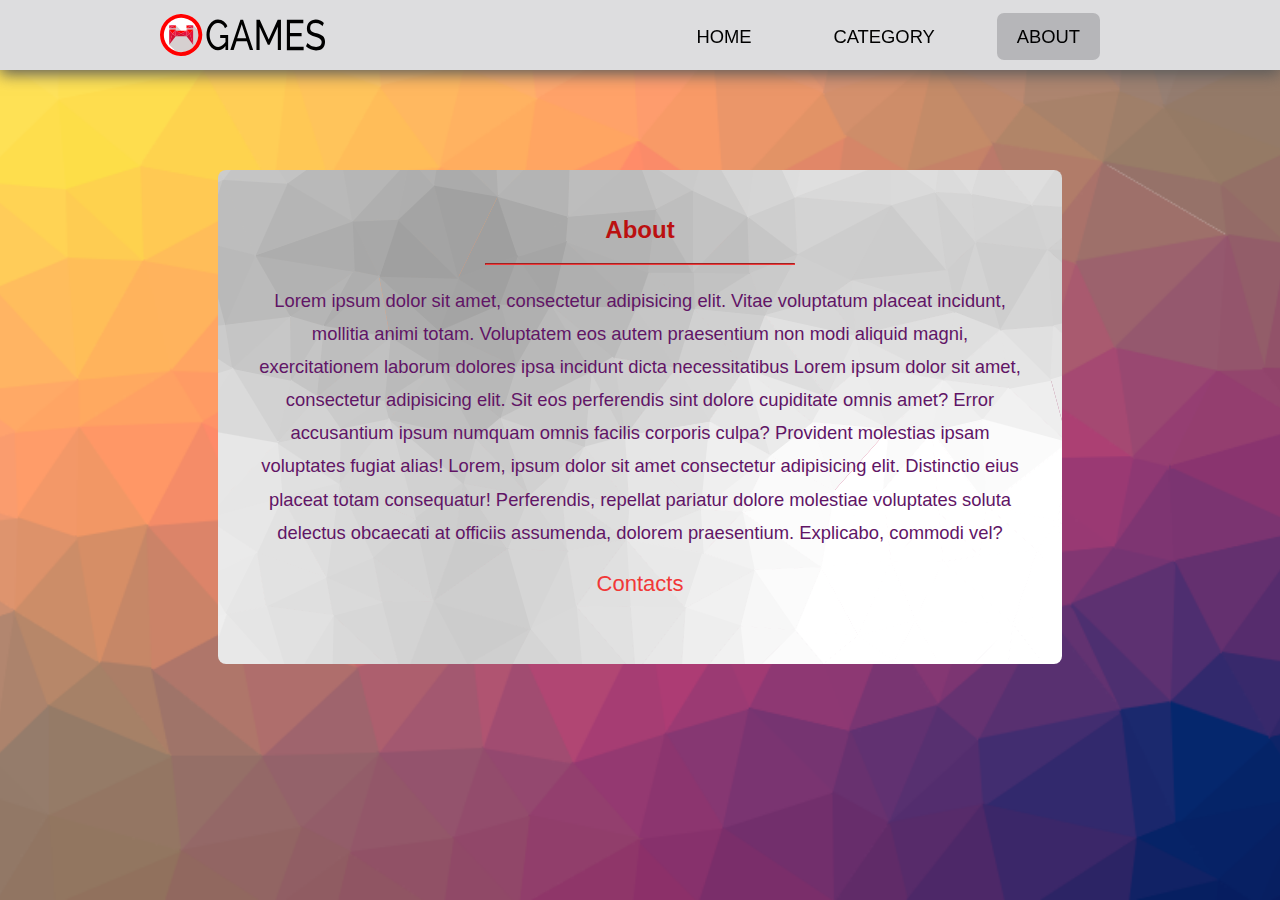
<file: about.html>
<!DOCTYPE html>
<html lang="en">
<head>
    <meta charset="UTF-8">
    <meta name="viewport" content="width=device-width, initial-scale=1.0">
    <link href="https://fonts.googleapis.com/css2?family=Raleway:wght@400;500&display=swap" rel="stylesheet">
    <link rel=stylesheet href=https://cdnjs.cloudflare.com/ajax/libs/font-awesome/4.7.0/css/font-awesome.min.css>
    <link rel="stylesheet" href="css/index.css">
    <title>About</title>
</head>
<body class="about-body">
    <header>
        <nav class="navbar wrapper">
            <span class="navbar-toggle js-nav">
                <i class="fa fa-bars"></i>
            </span>
            <a href=index.html class='logo bounce-in-fwd'><img src=images/hgames.svg alt=HGames_Logo></a>
            <ul class="main-nav js-menu">
                <li>
                    <a href=index.html>Home</a>
                </li>
                <li>
                    <a href=category.html>Category</a>
                </li>
                <li>
                    <a class=active href=about.html>About</a>
                </li>
            </ul>
        </nav>
    </header>
        <div class="about-section">
            <h2>About</h2><hr>
            <p>Lorem ipsum dolor sit amet, consectetur adipisicing elit. Vitae voluptatum placeat incidunt, mollitia animi totam. Voluptatem eos autem praesentium non modi aliquid magni, exercitationem laborum dolores ipsa incidunt dicta necessitatibus Lorem ipsum dolor sit amet, consectetur adipisicing elit. Sit eos perferendis sint dolore cupiditate omnis amet? Error accusantium ipsum numquam omnis facilis corporis culpa? Provident molestias ipsam voluptates fugiat alias! Lorem, ipsum dolor sit amet consectetur adipisicing elit. Distinctio eius placeat totam consequatur! Perferendis, repellat pariatur dolore molestiae voluptates soluta delectus obcaecati at officiis assumenda, dolorem praesentium. Explicabo, commodi vel?</p>
            <h3>Contacts</h3>
            <a target=_blank rel=noreferrer alt=linkedin class='contact hvr-wobble-skew'
                href= /><i class="fa fa-linkedin"></i></a>
            <a target=_blank rel=noreferrer alt=facebook class='contact hvr-wobble-skew' href=><i
                    class="fa fa-facebook"></i></a>
            <a target=_blank rel=noreferrer alt=twitter class='contact hvr-wobble-skew' href=><i
                    class="fa fa-twitter"></i></a>
            <a target=_blank rel="noreferrer" alt=github class='contact hvr-wobble-skew' href=><i
                    class="fa fa-github"></i></a>    
        </div>
            
    </div>
</body>
<script>
      document.querySelector('.js-nav').addEventListener('click',()=>{
        document.querySelector('ul').classList.toggle('slide');
    });
</script>
</html>
</file>
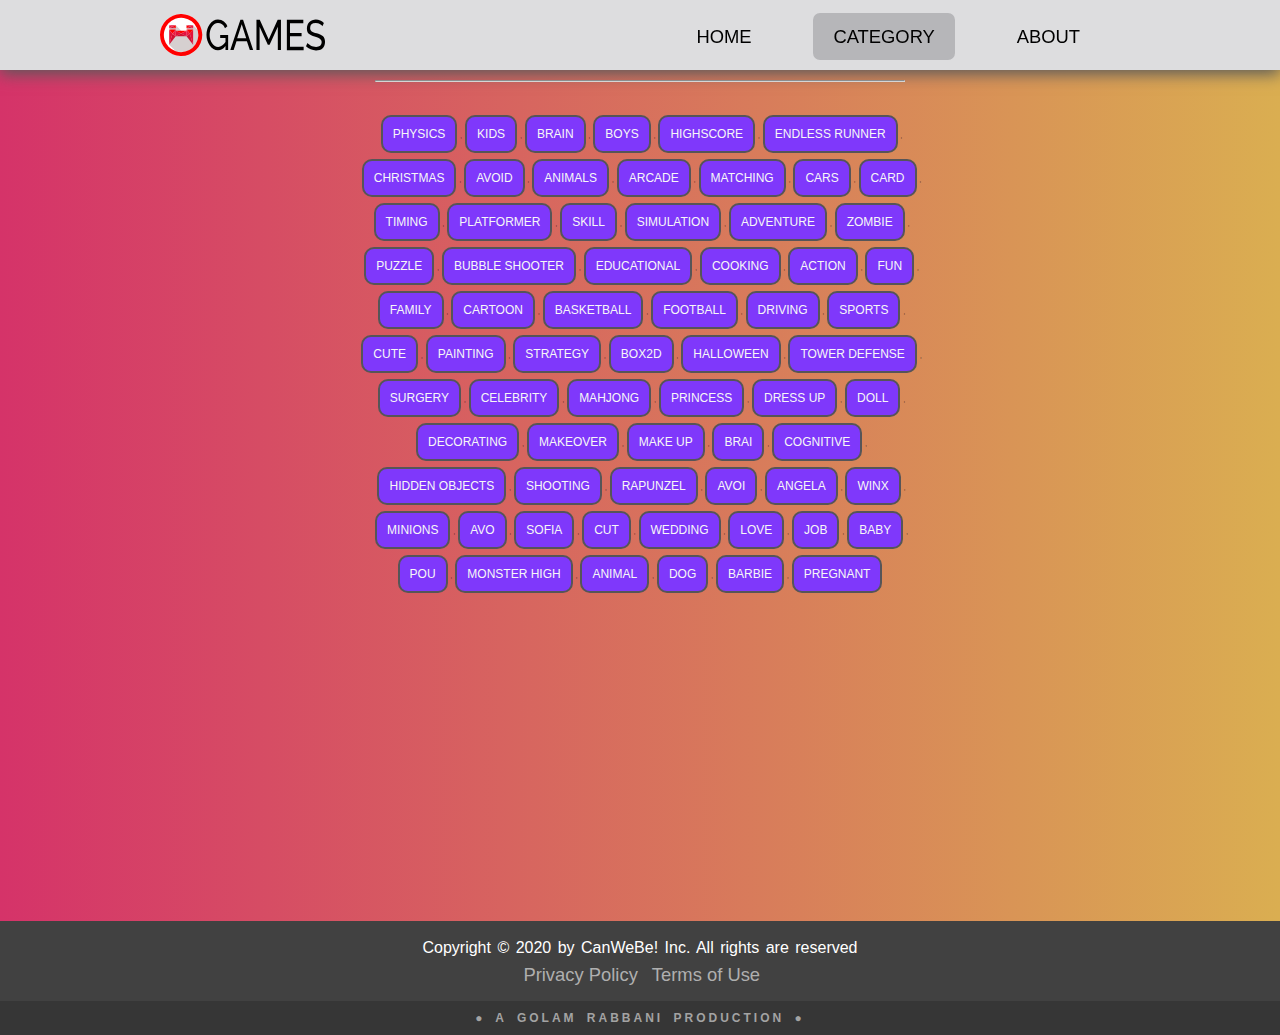
<file: category.html>
<!DOCTYPE html>
<html lang="en">
<head>
    <meta charset="UTF-8">
    <meta name="viewport" content="width=device-width, initial-scale=1.0">
    <link rel=stylesheet href=https://cdnjs.cloudflare.com/ajax/libs/font-awesome/4.7.0/css/font-awesome.min.css>
    <link rel="stylesheet" href="css/index.css">
    <title>Category</title>
</head>
<body>
    <header>
        <nav class="navbar wrapper">
            <span class="navbar-toggle js-nav">
                <i class="fa fa-bars"></i>
            </span>
            <a href=index.html class='logo bounce-in-fwd'><img src=images/hgames.svg alt=SNewz></a>
            <ul class="main-nav js-menu">
                <li>
                    <a href=index.html class=now>Home</a>
                </li>
                <li>
                    <a href=category.html class=active>Category</a>
                </li>
                <li>
                    <a href=about.html>About</a>
                </li>
            </ul>
        </nav>
    </header>
    <div class="wrapper">
        <h1 class="headline">Categories</h1>
        <hr>
        <div class="catbox">
            <!-- <a href="?cat=adventures">adventures</a>
            <a href="?cat=girl">girl</a>
            <a href="">puzzles</a>
            <a href="">shooting</a>
            <a href="">sports</a>
            <a href="?cat=other">other</a>
            <a href="">adventure</a>
            <a href="">animals</a>
            <a href="">arcade</a>
            <a href="">avoid</a>
            <a href="">baby</a>
            <a href="">basketball</a>
            <a href="">brain</a>
            <a href="">boys</a>
            <a href="">card</a>
            <a href="">cartoon</a>
            <a href="">christmas</a>
            <a href="">cognitive</a>
            <a href="">cute</a>
            <a href="">decorating</a>
            <a href="">dog</a>
            <a href="">doll</a>
            <a href="">dress up</a>
            <a href="">driving</a>
            <a href="">educational</a>
            <a href="">endless runner</a>
            <a href="">family</a>
            <a href="">football</a>
            <a href="">fun</a>
            <a href="">halloween</a>
            <a href="">highscore</a>
            <a href="">job</a>
            <a href="">kids</a>
            <a href="">makeup</a>
            <a href="">makeover</a>
            <a href="">matching</a>
            <a href="">monster high</a>
            <a href="">physics</a>
            <a href="">platformer</a>
            <a href="">pou</a>
            <a href="">princess</a>
            <a href="">puzzle</a>
            <a href="">shooting</a>
            <a href="">simulation</a>
            <a href="">skill</a>
            <a href="">surgery</a>
            <a href="">timing</a>
            <a href="">winx</a>
            <a href="">zombie</a> -->
        </div>
    <div class="cathide">
        <h1 class="headline">Games</h1>
        <hr>
        <div class="main"></div>
    </div>
           
    </div>
    
    <footer>
        <p>Copyright &copy; 2020 by CanWeBe! Inc. All rights are reserved</p> &nbsp; <a
            href="https://www.privacypolicytemplate.net/live.php?token=kjGD3UQtV4sFhvQ8iizS66EYcfdKaaMS">Privacy
            Policy</a>&nbsp;&nbsp;&nbsp;&nbsp;&nbsp;&nbsp;&nbsp;&nbsp;<a
            href=https://www.termsfeed.com/terms-service/22332157cae9c1ab0d968ac4b3ab5d62>Terms of Use</a>
    </footer>
    <div class=row>
        <p class=production><strong>&#9679; A GOLAM RABBANI PRODUCTION &#9679;</strong></p>
    </div>
</body>
<script src="js/category.js"></script>
</html>
</file>
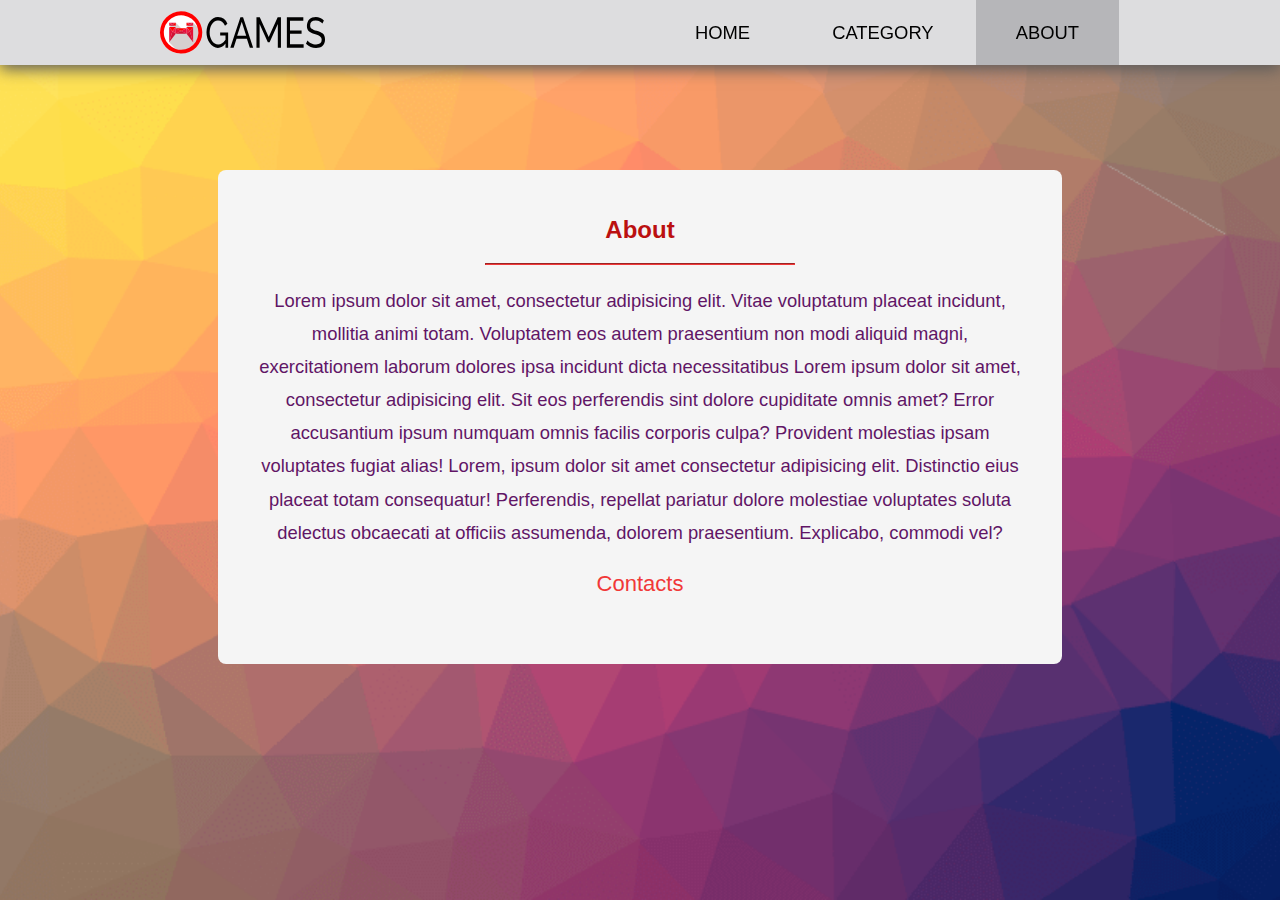
<file: pages/about.html>
<!DOCTYPE html>
<html lang="en">
<head>
    <meta charset="UTF-8">
    <meta name="viewport" content="width=device-width, initial-scale=1.0">
    <meta name=description
        content="This is an about page of hgames.in this page you will what is this website realy do and who made this possible.">
    <link href="https://fonts.googleapis.com/css2?family=Raleway:wght@400;500&display=swap" rel="stylesheet">
    <link rel=stylesheet href=https://cdnjs.cloudflare.com/ajax/libs/font-awesome/4.7.0/css/font-awesome.min.css>
    <link rel="apple-touch-icon" sizes="180x180" href="/images/apple-touch-icon.png">
    <link rel="icon" type="image/png" sizes="32x32" href="/images/favicon-32x32.png">
    <link rel="icon" type="image/png" sizes="16x16" href="/images/favicon-16x16.png">
    <meta name="theme-color" content="#f13838"/>
    <link rel="stylesheet" href="/style/index.css">
    <title>About</title>
</head>
<body class="about-body">
    <header>
        <nav class="navbar wrapper">
            <span class="navbar-toggle js-nav">
                <i class="fa fa-bars"></i>
            </span>
            <a href=/index.html class='logo bounce-in-fwd'><img src=/images/hgames.svg alt=HGames_Logo></a>
            <ul class="main-nav js-menu">
                <li>
                    <a href=/index.html>Home</a>
                </li>
                <li>
                    <a href=/pages/category.html>Category</a>
                </li>
                <li>
                    <a class=active href=/pages/about.html>About</a>
                </li>
            </ul>
        </nav>
    </header>
        <div class="about-section">
            <h2>About</h2><hr>
            <p>Lorem ipsum dolor sit amet, consectetur adipisicing elit. Vitae voluptatum placeat incidunt, mollitia animi totam. Voluptatem eos autem praesentium non modi aliquid magni, exercitationem laborum dolores ipsa incidunt dicta necessitatibus Lorem ipsum dolor sit amet, consectetur adipisicing elit. Sit eos perferendis sint dolore cupiditate omnis amet? Error accusantium ipsum numquam omnis facilis corporis culpa? Provident molestias ipsam voluptates fugiat alias! Lorem, ipsum dolor sit amet consectetur adipisicing elit. Distinctio eius placeat totam consequatur! Perferendis, repellat pariatur dolore molestiae voluptates soluta delectus obcaecati at officiis assumenda, dolorem praesentium. Explicabo, commodi vel?</p>
            <h3>Contacts</h3>
            <a target=_blank rel=noreferrer alt=linkedin class='contact hvr-wobble-skew'
                href= /><i class="fa fa-linkedin"></i></a>
            <a target=_blank rel=noreferrer alt=facebook class='contact hvr-wobble-skew' href=><i
                    class="fa fa-facebook"></i></a>
            <a target=_blank rel=noreferrer alt=twitter class='contact hvr-wobble-skew' href=><i
                    class="fa fa-twitter"></i></a>
            <a target=_blank rel="noreferrer" alt=github class='contact hvr-wobble-skew' href=><i
                    class="fa fa-github"></i></a>    
        </div>
            
    </div>
</body>
<script>
      document.querySelector('.js-nav').addEventListener('click',()=>{
        document.querySelector('ul').classList.toggle('slide');
    });
</script>
</html>
</file>
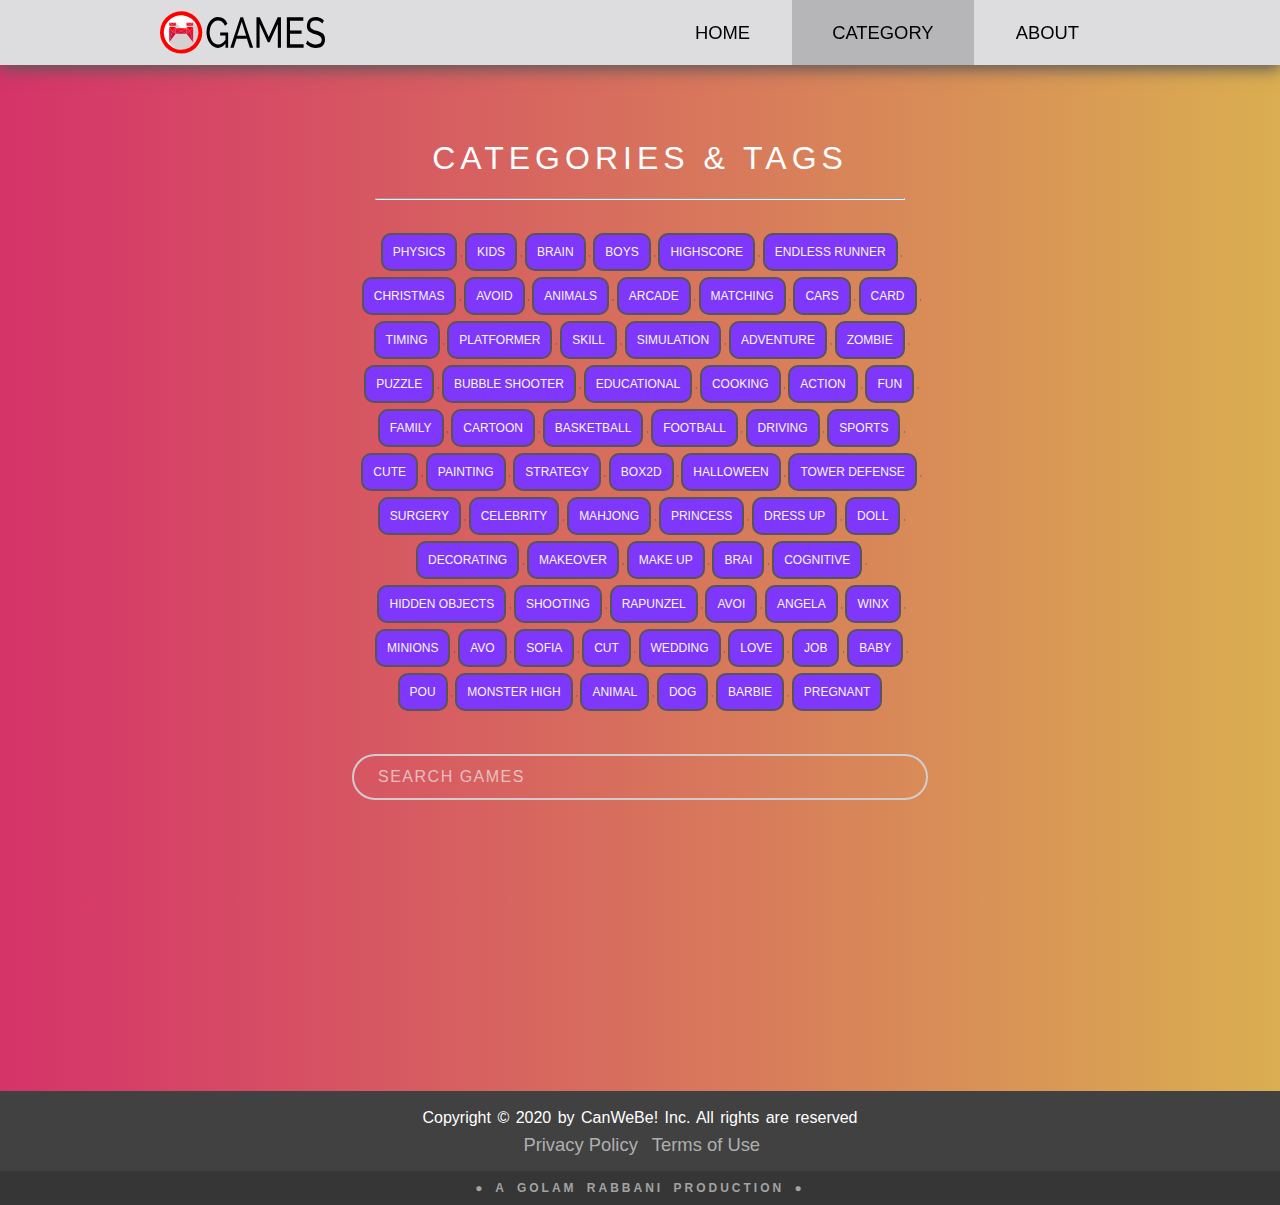
<file: pages/category.html>
<!DOCTYPE html>
<html lang="en">
<head>
    <meta charset="UTF-8">
    <meta name="viewport" content="width=device-width, initial-scale=1.0">
    <meta name=description
        content="It is athe category page of hgames where you can find games with searching and filter them using tags">
    <link rel=stylesheet href=https://cdnjs.cloudflare.com/ajax/libs/font-awesome/4.7.0/css/font-awesome.min.css>
    <link rel="apple-touch-icon" sizes="180x180" href="/images/apple-touch-icon.png">
    <link rel="icon" type="image/png" sizes="32x32" href="/images/favicon-32x32.png">
    <link rel="icon" type="image/png" sizes="16x16" href="/images/favicon-16x16.png">
    <meta name="theme-color" content="#f13838"/>
    <link rel="stylesheet" href="/style/index.css">
    <title>Category and Search</title>
</head>
<body>
    <header>
        <nav class="navbar wrapper">
            <span class="navbar-toggle js-nav">
                <i class="fa fa-bars"></i>
            </span>
            <a href=index.html class='logo bounce-in-fwd'><img src=/images/hgames.svg alt=SNewz></a>
            <ul class="main-nav js-menu">
                <li>
                    <a href=/index.html class=now>Home</a>
                </li>
                <li>
                    <a href=/pages/category.html class=active>Category</a>
                </li>
                <li>
                    <a href=/pages/about.html>About</a>
                </li>
            </ul>
        </nav>
    </header>
    <div class="wrapper blr">
        <h1 class="headlineIn">Categories & Tags</h1>
        <hr>
        <div class="catbox">
        </div>
        <div class="searchbardiv">
            <input type="search" name="searchbar" results=5 id="searchbar" placeholder="search games">
        </div>
    <div class="cathide">
        <h1 class="headlineCa">Games</h1>
        <hr>
        <div class="main"></div>
    </div>
           
    </div>
    <div class="catfoot">
        <footer>
            <p>Copyright &copy; 2020 by CanWeBe! Inc. All rights are reserved</p> &nbsp; <a
                href="https://www.privacypolicytemplate.net/live.php?token=kjGD3UQtV4sFhvQ8iizS66EYcfdKaaMS">Privacy
                Policy</a>&nbsp;&nbsp;&nbsp;&nbsp;&nbsp;&nbsp;&nbsp;&nbsp;<a
                href=https://www.termsfeed.com/terms-service/22332157cae9c1ab0d968ac4b3ab5d62>Terms of Use</a>
        </footer>
        <div class=row>
            <p class=production><strong>&#9679; A GOLAM RABBANI PRODUCTION &#9679;</strong></p>
        </div>
    </div>
  
</body>
<script src="/js/category.js"></script>
</html>
</file>
<file: css/index.css>
*{
  text-decoration: none;
  list-style: none;
}

html,
body{
  margin: 0;
  padding: 0;
  font-size: 62.5%;
  -webkit-box-sizing: border-box;
  box-sizing: border-box;
  height: 100%;
  scroll-behavior: smooth;
}
h1 {
  font-size: 3.2rem;
}
h2 {
  font-size: 2.4rem;
}
h3 {
  font-size: 1.6rem;
}
p {
  font-size: 1.6rem;
}
a {
  font-size: 1.84rem;
  outline: none;
  -webkit-tap-highlight-color: transparent;
}
body {
  font-family: 'Raleway', sans-serif;
  font-weight: 400;
  position: relative;
  background: linear-gradient(90deg, #d53369 0%, #daae51 100%);
  font-display: fallback;
}
.wrapper {
  width: 75%;
  margin: 0 auto;
  min-height: 100%;
  max-width: 1680px;
}
h1 {
  text-transform: uppercase;
  font-weight: 300;
}
.main {
    text-align: center;
    margin-top: 3%;
    margin-bottom: 6%;
    display: -webkit-box;
    display: -ms-flexbox;
    display: flex;
    -ms-flex-wrap: wrap;
    flex-wrap: wrap;
    -webkit-box-pack: space-evenly;
    -ms-flex-pack: space-evenly;
    justify-content: space-evenly;
  }

.gameroom{
    height: 100vh;
}
iframe{
  border: none;
}
.box { 
background: #D3CCE3;  
background: -webkit-linear-gradient(to right, #E9E4F0, #D3CCE3);  
background: linear-gradient(to right, #E9E4F0, #D3CCE3); 
    border:2px solid black;
    padding:2%;
    margin-bottom: 5%;
    border-radius: 10px;
    -ms-flex-preferred-size: 200px;
    flex-basis: 200px;
    -webkit-box-shadow: 5px 5px 25px 0 rgba(46, 61, 73, 0.2);
    box-shadow: 5px 5px 25px 0 rgba(46, 61, 73, 0.2);
    -webkit-transition: all 0.3s ease;
    transition: all 0.3s ease;
  }
  .box:hover {
    box-shadow: none;
    border: 2px solid blue;
    transform: scale(1.05);
  }
  .box h2{
    margin-bottom: 1%;
  }
  .box a:last-of-type{
    display: block;
    width:13rem;
    margin: 0 auto;
    margin-top: 2%;
    text-transform: uppercase;
    color:white;
    background-color: #f13838;
    padding: 8px;
    transition: background 0.3s ease-out;
    border-radius: 13px;
    font-weight: 500;
    outline: none;
  }
  .box a:last-of-type:hover{
    /* background-color: #9C27B0; */
    background-color:#b90707;
  }
  .box a:last-of-type:active,
  .box a:last-of-type:focus{
    background-color:#08e908;
    transform: translateY(3px);
  }

.category{
  border:1px solid #7db7f0;
  display: inline-block;
  width: 30%;
  font-size: 1.2rem;
  padding:2px;
  border-radius: 10px;
  margin: 5% 3%;
  transition:all .2s;
  
}

.category:hover{
  border-color:rgb(8, 8, 204);
}
hr{
  width:55%;
}
.box p{
   display:inline ;
}
  footer {
    text-align: center;
    position: relative;
    height: 60px;
    clear: both;
    background-color: #414141;
    padding: 10px 0;
    color: white;
  }
  footer p {
    word-spacing: 2px;
    line-height: 1px;
  }
  footer a {
    color: #afafaf;
  }
  .row {
    width: 100%;
    background-color: #363636;
    color: #a3a3a3;
    padding:10px 0;
  }
  .production {
    text-align: center;
    margin: 0;
    word-spacing: 4px;
    letter-spacing: 3px;
    font-size: 1.2rem;
  }


header{
  background:rgb(221, 221, 223);
  box-shadow: 0px 4px 15px 0px #595959;
  height: 70px;
  width: 100%;
  position: fixed;
  top:0;
  z-index: 999;
}

nav ul{
  float: right;
}
nav ul li{
  display: inline-block;
  margin: 20px 20px;
}

nav ul li a{
  color:black;
  text-transform: uppercase;
  padding: 13px 20px;
  font-weight: 500;
  border-radius: 7px;
}

nav ul a.active,nav ul a:hover{
  background:rgb(182, 182, 185) ;
  transition: .5s;
}
.navbar-toggle {
  float: right;
  cursor: pointer;
  font-size: 4rem;
  line-height: 63px;
  color: #dd2323;
  display:none;
}
.slide{
  left:0;
}


.logo img {
  width: 165px;
  margin-top: 14px;
}

.promo {
  display: none;
  background-color: #7f38fb;
  padding: 0 2%;
  border-radius: 15px;
  width: 55%;
  margin: 0 auto;
  margin-top: 3%;
  text-align: center;
  -webkit-box-shadow: 0 5px 7px -2px #808080a1;
  box-shadow: 0 5px 7px -2px #808080a1;
}
.promo p {
  font-size: 2.4rem;
  color: #fdfaff;
  display: inline-block;
  font-weight: 400;
  margin-right: 3%;
}

.headlineIn,.headlineCa{
  text-align: center;
  color:#fefefe;
  letter-spacing: 5px;
}
.headlineIn{
  margin-top:140px;
}


.catbox{
  margin:30px auto 20px;
  text-align: center;
  width: 60%;
}

.catbox a{
  display: inline-block;
  font-weight: 300;
  font-size: 1.2rem;
  text-transform: uppercase;
  padding: 10px;
  margin: 3px;
  background-color: #7f38fb;
  color: rgb(247, 247, 247);
  border-radius: 10px;
  border: 2px solid rgb(86, 85, 88);
  transition:all .2s ease;
  cursor: pointer;
}


.catbox a:hover{
  background-color: #570dd8;
}
.catbox a:active,
.catbox a:focus{
 border-color: rgb(190, 187, 187);
}

.catfoot{
  margin-top: 4%;
}

.about-section{
  width:60%;
  max-width: 1680px;
  height: auto;
  margin: 170px auto 30px;
  padding: 2% 3% 3%;
  background-image: url('cool-background\ \(2\).png');
  text-align: center;
  border-radius: 8px;
}

.about-body{
  background-image: url('cool-background.png');
  background-size: cover;
  background-position: center;
  height: auto;
}

.about-section p {
  line-height: 180%;
  font-size: 1.84rem;
  color: #611566;
}
.about-section hr {
  width: 40%;
  border-color: #f13838;
}
.about-section a {
  font-weight: 400;
  color: #f13838;
}
.about-section h2 {
  color: #bb1010;
}
.about-section h3 {
  font-size: 2.2rem;
  font-weight: 400;
  color: #f13838;
}
a.contact {
  margin: 0 3%;
  font-size: 2.5rem;
}


/* red #FF0000 */



/* Wobble Skew */
@-webkit-keyframes hvr-wobble-skew {
  16.65% {
    -webkit-transform: skew(-12deg);
    transform: skew(-12deg);
  }
  33.3% {
    -webkit-transform: skew(10deg);
    transform: skew(10deg);
  }
  49.95% {
    -webkit-transform: skew(-6deg);
    transform: skew(-6deg);
  }
  66.6% {
    -webkit-transform: skew(4deg);
    transform: skew(4deg);
  }
  83.25% {
    -webkit-transform: skew(-2deg);
    transform: skew(-2deg);
  }
  100% {
    -webkit-transform: skew(0);
    transform: skew(0);
  }
}
@keyframes hvr-wobble-skew {
  16.65% {
    -webkit-transform: skew(-12deg);
    transform: skew(-12deg);
  }
  33.3% {
    -webkit-transform: skew(10deg);
    transform: skew(10deg);
  }
  49.95% {
    -webkit-transform: skew(-6deg);
    transform: skew(-6deg);
  }
  66.6% {
    -webkit-transform: skew(4deg);
    transform: skew(4deg);
  }
  83.25% {
    -webkit-transform: skew(-2deg);
    transform: skew(-2deg);
  }
  100% {
    -webkit-transform: skew(0);
    transform: skew(0);
  }
}
.hvr-wobble-skew {
  display: inline-block;
  -webkit-transform: perspective(1px) translateZ(0);
  transform: perspective(1px) translateZ(0);
}
.hvr-wobble-skew:hover, .hvr-wobble-skew:focus, .hvr-wobble-skew:active {
  -webkit-animation-name: hvr-wobble-skew;
  animation-name: hvr-wobble-skew;
  -webkit-animation-duration: 1s;
  animation-duration: 1s;
  -webkit-animation-timing-function: ease-in-out;
  animation-timing-function: ease-in-out;
  -webkit-animation-iteration-count: 1;
  animation-iteration-count: 1;
}




/* Media Query */
@media (max-width:1268px){
  
  .wrapper{
    width: 90%;
  }
  
  
}

@media (max-width:791px){
  .wrapper{
    width: 95%;
  }
  body,html{
    font-size: 50%;
  }
  .logo img{
    width: 134px;
  }
  header{
    height: 63px;
  }
  .headlineIn{
    margin-top: 112px;
  }
  .headlinehr{
    margin-bottom: 30px;
  }
  .box h2{
    margin:8px auto;
  } 
  .box{
    padding: 1% 1% 2%;
  }
  
}  



@media (max-width:675px){
  .navbar-toggle{
    display: block;
  }
  ul{
    position: fixed;
    width: 100%;
    height:100vh;
    background-color: #2c3e50;
    top:63px;
    margin: 0;
    padding: 0;
    left:-100%;
    text-align: center;
    transition: all .7s;
  }
  nav ul li{
    display: block;
  }
  nav a:hover,nav a.active{
    background:none;
    color:white;
  }
  .box{
    flex-basis: 160px;
  }
  .box img{
    width:120px;
  }
  .box h2{
    font-size: 1.8rem;
  }

}

@media (max-width:584px){
  .box{
    flex-basis: 180px;
    margin:2%;
  }
  .box img{
    width:160px;
  }
  .main{
    justify-content: center;
  }
}

@media (max-width:490px){
  .box:hover{
    transform: none;
  }
}
</file>
<file: style/index.css>
* {
  text-decoration: none;
  list-style: none;
  -webkit-tap-highlight-color: transparent;
}

html,
body {
  margin: 0;
  padding: 0;
  font-size: 62.5%;
  -webkit-box-sizing: border-box;
  box-sizing: border-box;
  height: 100%;
  scroll-behavior: smooth;
}

h1 {
  font-size: 3.2rem;
}

h2 {
  font-size: 2.4rem;
}

h3 {
  font-size: 1.6rem;
}

p {
  font-size: 1.6rem;
}

a {
  font-size: 1.84rem;
  outline: none;
}

body {
  font-family: 'Raleway', sans-serif;
  font-weight: 400;
  position: relative;
  background: linear-gradient(90deg, #d53369 0%, #daae51 100%);
  font-display: fallback;
}

.wrapper {
  width: 75%;
  margin: 0 auto;
  min-height: 100%;
  max-width: 1680px;
}

h1 {
  text-transform: uppercase;
  font-weight: 300;
}

.main {
  text-align: center;
  margin-top: 3%;
  margin-bottom: 6%;
  display: -webkit-box;
  display: -ms-flexbox;
  display: flex;
  -ms-flex-wrap: wrap;
  flex-wrap: wrap;
  -webkit-box-pack: space-evenly;
  -ms-flex-pack: space-evenly;
  justify-content: space-evenly;
}

.indexbody {
  overflow-y: hidden;
}

.gameroom {
  height: 100vh;
}

iframe {
  border: none;
}

.box {
  background: #D3CCE3;
  background: -webkit-linear-gradient(to right, #E9E4F0, #D3CCE3);
  background: linear-gradient(to right, #E9E4F0, #D3CCE3);
  border: 2px solid black;
  padding: 2%;
  margin-bottom: 5%;
  border-radius: 10px;
  -ms-flex-preferred-size: 200px;
  flex-basis: 200px;
  box-shadow: 7px 7px 11px 0 #1a0505a6;
  -webkit-transition: all 0.3s ease;
  transition: all 0.3s ease;
}

.box:hover {
  box-shadow: none;
  border: 2px solid blue;
  transform: scale(1.05);
}

.box h2 {
  margin-bottom: 1%;
}

.box a:last-of-type {
  display: block;
  width: 13rem;
  margin: 0 auto;
  margin-top: 2%;
  text-transform: uppercase;
  color: white;
  background-color: #f13838;
  padding: 8px;
  transition: background 0.3s ease-out;
  border-radius: 13px;
  font-weight: 500;
  outline: none;
}

.box a:last-of-type:hover {
  background-color: #b90707;
}

.box a:last-of-type:active,
.box a:last-of-type:focus {
  background-color: #08e908;
  transform: translateY(3px);
}

.category {
  border: 1px solid #7db7f0;
  display: inline-block;
  width: 30%;
  font-size: 1.2rem;
  padding: 2px;
  border-radius: 10px;
  margin: 5% 3%;
  transition: all .2s;

}

.category:hover {
  border-color: rgb(8, 8, 204);
}

hr {
  width: 55%;
}

.box p {
  display: inline;
}

footer {
  text-align: center;
  position: relative;
  height: 60px;
  clear: both;
  background-color: #414141;
  padding: 10px 0;
  color: white;
}

footer p {
  word-spacing: 2px;
  line-height: 1px;
}

footer a {
  color: #afafaf;
}

.row {
  width: 100%;
  background-color: #363636;
  color: #a3a3a3;
  padding: 10px 0;
}

.production {
  text-align: center;
  margin: 0;
  word-spacing: 4px;
  letter-spacing: 3px;
  font-size: 1.2rem;
}


header {
  background: rgb(221, 221, 223);
  box-shadow: 0px 4px 15px 0px #595959;
  width: 100%;
  position: fixed;
  height: 65px;
  top: 0;
  z-index: 999;
}

nav ul {
  float: right;
  margin: 0;
  padding: 0;
  display: flex;
}

nav ul li a {
  color: black;
  height: 65px;
  line-height: 65px;
  text-transform: uppercase;
  margin: 0 1px;
  padding: 0 40px;
  font-weight: 500;
  display: block;
}

nav ul a.active,
nav ul a:hover {
  background: rgb(182, 182, 185);
  transition: .5s;
}

.navbar-toggle {
  float: right;
  cursor: pointer;
  font-size: 4rem;
  line-height: 55px;
  color: #dd2323;
  display: none;
}

.slide {
  right: 0;
}


.logo img {
  width: 165px;
  height: 65px;
}

.promo {
  display: none;
  background-color: #7f38fb;
  padding: 0 2%;
  border-radius: 15px;
  width: 55%;
  margin: 125px auto 50px;
  text-align: center;
  -webkit-box-shadow: 0 5px 7px -2px #808080a1;
  box-shadow: 0 5px 7px -2px #808080a1;
}

.promo p {
  font-size: 2.4rem;
  color: #fdfaff;
  display: inline-block;
  font-weight: 400;
  margin-right: 3%;
}

.headlineIn,
.headlineCa {
  text-align: center;
  color: #fefefe;
  letter-spacing: 5px;
}

.headlineIn {
  margin-top: 140px;
}


.catbox {
  margin: 30px auto 20px;
  text-align: center;
  width: 60%;
}

.catbox a {
  display: inline-block;
  font-weight: 300;
  font-size: 1.2rem;
  text-transform: uppercase;
  padding: 10px;
  margin: 3px;
  background-color: #7f38fb;
  color: rgb(247, 247, 247);
  border-radius: 10px;
  border: 2px solid rgb(86, 85, 88);
  transition: all .2s ease;
  cursor: pointer;
}


.catbox a:hover {
  background-color: #570dd8;
}

.catbox a:active,
.catbox a:focus {
  border-color: rgb(190, 187, 187);
}

.catfoot {
  margin-top: 4%;
}

.about-section {
  width: 60%;
  max-width: 1680px;
  height: auto;
  margin: 170px auto 30px;
  padding: 2% 3% 3%;
  background-color: whitesmoke;
  text-align: center;
  border-radius: 8px;
}

.about-body {
  background-image: url('cool-background.png');
  background-size: cover;
  background-position: center;
  height: auto;
}

.about-section p {
  line-height: 180%;
  font-size: 1.84rem;
  color: #611566;
}

.about-section hr {
  width: 40%;
  border-color: #f13838;
}

.about-section a {
  font-weight: 400;
  color: #f13838;
}

.about-section h2 {
  color: #bb1010;
}

.about-section h3 {
  font-size: 2.2rem;
  font-weight: 400;
  color: #f13838;
}

a.contact {
  margin: 0 3%;
  font-size: 2.5rem;
}


.loader {
  position: absolute;
  top: 25%;
}

.loader img {
  width: 90%;
}


.bt {
  padding: 8px;
  width: 140px;
  background-color: white;
  text-align: center;
  border-radius: 25px;
  font-size: 2.2rem;
  font-weight: 500;
  color: #08c;
  margin-bottom: 2%;
  -webkit-transition: all 0.6s;
  transition: all 0.6s;
  border: 1px solid white;
  outline: none;
  cursor: pointer;
}

.bt:hover,
.bt:focus {
  background-color: #7f38fb;
  color: white;
  border: 1px solid white;
  -webkit-transform: scale(0.9);
  transform: scale(0.9);
}

.searchbardiv {
  width: 60%;
  margin: 0 auto;
}

#searchbar {
  width: 100%;
  padding: 12px 24px;
  line-height: 18px;
  margin-top: 20px;
  border-radius: 30px;
  outline: none;
  letter-spacing: 1px;
  color: whitesmoke;
  background: transparent;
  font-size: 1.6rem;
  border: 2px solid rgb(211, 204, 204);
  transition: all 250ms ease-in-out;
}

#searchbar::placeholder {
  color: #f8fbff9c;
  text-transform: uppercase;
  letter-spacing: 1.5px;
}

input[type="search"]::-webkit-search-cancel-button {
  -webkit-appearance: none;
}

#searchbar:hover,
#searchbar:focus {
  padding: 12px 0;
  outline: 0;
  border: 2px solid transparent;
  border-bottom: 2px solid rgb(211, 204, 204);
  border-radius: 0;
}

.about-section p span{
    color: rgb(25, 0, 255);
    font-weight: 500;
}

/* ANIMATIONS  */


@keyframes backInDown {
  0% {
    transform: translateY(-1200px) scale(0.7);
    opacity: 0.7;
  }

  80% {
    transform: translateY(0px) scale(0.7);
    opacity: 0.7;
  }

  100% {
    transform: scale(1);
    opacity: 1;
  }
}

.backInDown {
  animation: backInDown 1s both;
  animation-delay: .4s;
}






/* BOUNCE IN FWD */
.bounce-in-fwd,
.bounce-in-fwd1 {
  -webkit-animation: bounce-in-fwd 1.1s both;
  animation: bounce-in-fwd 1.1s both;
}

.bounce-in-fwd1 {
  animation-delay: 1s;
}

@keyframes bounce-in-fwd {
  0% {
    -webkit-transform: scale(0);
    transform: scale(0);
    -webkit-animation-timing-function: ease-in;
    animation-timing-function: ease-in;
    opacity: 0;
  }

  38% {
    -webkit-transform: scale(1);
    transform: scale(1);
    -webkit-animation-timing-function: ease-out;
    animation-timing-function: ease-out;
    opacity: 1;
  }

  55% {
    -webkit-transform: scale(0.7);
    transform: scale(0.7);
    -webkit-animation-timing-function: ease-in;
    animation-timing-function: ease-in;
  }

  72% {
    -webkit-transform: scale(1);
    transform: scale(1);
    -webkit-animation-timing-function: ease-out;
    animation-timing-function: ease-out;
  }

  81% {
    -webkit-transform: scale(0.84);
    transform: scale(0.84);
    -webkit-animation-timing-function: ease-in;
    animation-timing-function: ease-in;
  }

  89% {
    -webkit-transform: scale(1);
    transform: scale(1);
    -webkit-animation-timing-function: ease-out;
    animation-timing-function: ease-out;
  }

  95% {
    -webkit-transform: scale(0.95);
    transform: scale(0.95);
    -webkit-animation-timing-function: ease-in;
    animation-timing-function: ease-in;
  }

  100% {
    -webkit-transform: scale(1);
    transform: scale(1);
    -webkit-animation-timing-function: ease-out;
    animation-timing-function: ease-out;
  }
}

/* Wobble Skew */
@-webkit-keyframes hvr-wobble-skew {
  16.65% {
    -webkit-transform: skew(-12deg);
    transform: skew(-12deg);
  }

  33.3% {
    -webkit-transform: skew(10deg);
    transform: skew(10deg);
  }

  49.95% {
    -webkit-transform: skew(-6deg);
    transform: skew(-6deg);
  }

  66.6% {
    -webkit-transform: skew(4deg);
    transform: skew(4deg);
  }

  83.25% {
    -webkit-transform: skew(-2deg);
    transform: skew(-2deg);
  }

  100% {
    -webkit-transform: skew(0);
    transform: skew(0);
  }
}

@keyframes hvr-wobble-skew {
  16.65% {
    -webkit-transform: skew(-12deg);
    transform: skew(-12deg);
  }

  33.3% {
    -webkit-transform: skew(10deg);
    transform: skew(10deg);
  }

  49.95% {
    -webkit-transform: skew(-6deg);
    transform: skew(-6deg);
  }

  66.6% {
    -webkit-transform: skew(4deg);
    transform: skew(4deg);
  }

  83.25% {
    -webkit-transform: skew(-2deg);
    transform: skew(-2deg);
  }

  100% {
    -webkit-transform: skew(0);
    transform: skew(0);
  }
}

.hvr-wobble-skew {
  display: inline-block;
  -webkit-transform: perspective(1px) translateZ(0);
  transform: perspective(1px) translateZ(0);
}

.hvr-wobble-skew:hover,
.hvr-wobble-skew:focus,
.hvr-wobble-skew:active {
  -webkit-animation-name: hvr-wobble-skew;
  animation-name: hvr-wobble-skew;
  -webkit-animation-duration: 1s;
  animation-duration: 1s;
  -webkit-animation-timing-function: ease-in-out;
  animation-timing-function: ease-in-out;
  -webkit-animation-iteration-count: 1;
  animation-iteration-count: 1;
}




/* Media Query */
@media (max-width:1268px) {

  .wrapper {
    width: 90%;
  }
}

@media (max-width:1000px) {

  .promo {
    width: 85%;
    padding: 1% 2%;
  }

  footer {
    margin-top: 135px;
  }
}

@media (max-width:791px) {
  .wrapper {
    width: 95%;
  }

  footer {
    height: 45px;
    margin-top: 0;
  }

  .catbox {
    width: 80%;
  }

  body,
  html {
    font-size: 50%;
  }

  .logo img {
    width: 125px;
    height: 55px;
    margin: 0;
  }

  header {
    height: 55px;
  }

  nav ul li a {
    height: 55px;
    line-height: 55px;
  }

  .headlineIn {
    margin-top: 112px;
  }

  .headlinehr {
    margin-bottom: 30px;
  }

  .box h2 {
    margin: 8px auto;
  }

  .box {
    padding: 1% 1% 2%;
  }

  .promo p,
  .bt {
    font-size: 2rem;
  }

  .searchbardiv {
    width: 75%;
  }

}



@media (max-width:675px) {
  .navbar-toggle {
    display: block;
  }

  #searchbar::placeholder {
    font-size: 1.4rem;
  }

  nav ul {
    position: fixed;
    width: 100%;
    height: 100vh;
    background-color: #2c3e50;
    top: 55px;
    right: -100%;
    text-align: center;
    transition: all .5s;
    z-index: 9999;
    display: block;
  }

  nav ul a:hover,
  nav ul a.active {
    color: rgb(0, 0, 0);
  }

  nav ul li a {
    line-height: 70px;
    height: 70px;
    font-size: 2.1rem;
    color: white;
  }

  nav ul li {
    border-bottom: 1px solid rgb(2, 16, 48);
  }

  nav ul li:first-of-type {
    margin-top: 80px;
  }

  .box {
    flex-basis: 160px;
  }

  .box img {
    width: 120px;
  }

  .box h2 {
    font-size: 1.8rem;
  }

  .catbox a {
    font-size: 1rem;
  }

  .promo {
    margin: 115px auto 35px;
  }

  .bt {
    width: 115px;
  }
  .about-section{
    width: 80%;
  }

}

@media (max-width:624px) {
  .promo .bt {
    font-size: 1.8rem;
    width: 90px;
  }
}

@media (max-width:584px) {
  .box {
    flex-basis: 180px;
    margin: 2%;
  }

  #searchbar {
    padding: 9px 11px;
  }

  #searchbar:hover,
  #searchbar:focus {
    padding: 9px 0;
  }

  #searchbar::placeholder {
    font-size: 1.3rem;
  }

  .box img {
    width: 160px;
  }

  .main {
    justify-content: center;
  }
  .about-section{
    width: 90%;
    margin-top: 140px;
  }
}

@media (max-width:440px) {
  .box:hover {
    transform: none;
  }
  .about-section{
    padding: 4%;
    margin-top: 110px;
    width: 85%;
  }
  .about-section p{
     font-size: 1.6rem;
  }
  a.contact{
    margin: 0 5%;
  }

  .headlinehr {
    margin-bottom: 20px;
  }

  nav ul li a {
    line-height: 60px;
    height: 60px;
    font-size: 1.8rem;
  }

  body,
  html {
    font-size: 48%;
  }

  .headlineIn,
  .headlineCa {
    font-size: 2.5rem;
  }

  .box {
    flex-basis: 170px;
    flex: 1 1;
    max-width: 180px;
    padding: 2px 0 2%;
  }

  .box img {
    width: 135px;
  }

  .box a:last-of-type {
    width: 77px;
    font-size: 1.5rem;
  }

  .navbar {
    width: 90%;
  }

  .catbox {
    margin-top: 15px;
    width: 90%;
  }

  footer a,
  footer p {
    font-size: 1.4rem;
  }

  footer {
    height: 38px;
    margin-top: 120px;
  }

  .loader img {
    width: 140px;
  }

  .promo {
    margin: 100px auto 30px;
    width: 95%;
    padding: 2%;
  }

  .promo .bt {
    font-size: 2.1rem;
    width: 120px;
  }

  #searchbar {
    padding: 8px 9px;
  }

  #searchbar:hover,
  #searchbar:focus {
    padding: 8px 0;
  }

  #searchbar::placeholder {
    font-size: 1.3rem;
  }
}

@media (max-width:352px) {
  .box {
    padding: 2px 1% 3%;
  }

  .headlinehr {
    margin-bottom: 10px;
  }

  .box img {
    width: 100px;
  }

  .catbox a {
    font-size: 0.8rem;
    margin: 2px;
  }

  footer a,
  footer p {
    font-size: 1.2rem;
  }

  footer {
    height: 30px;
  }

  .loader img {
    width: 100px;
  }

  #searchbar {
    padding: 6px 9px;
  }

  #searchbar:hover,
  #searchbar:focus {
    padding: 6px 0;
  }

  #searchbar::placeholder {
    font-size: 1rem;
  }
  .about-section{
    padding: 4%;
    margin-top: 110px;
    width: 85%;
  }
  .about-section p{
     font-size: 1.5rem;
     line-height: 20px;
  }
  a.contact{
    font-size: 2rem;
  }
}

@media (max-width:300px) {
  .box {
    flex-grow: 0;
    flex-basis: 200px;
    margin-bottom: 8%;
  }

  .box img {
    width: 150px;
  }

  .promo p,
  .bt {
    font-size: 1.7rem;
  }

  .promo .bt {
    width: 100px;
    padding: 6px;
  }
}
</file>
